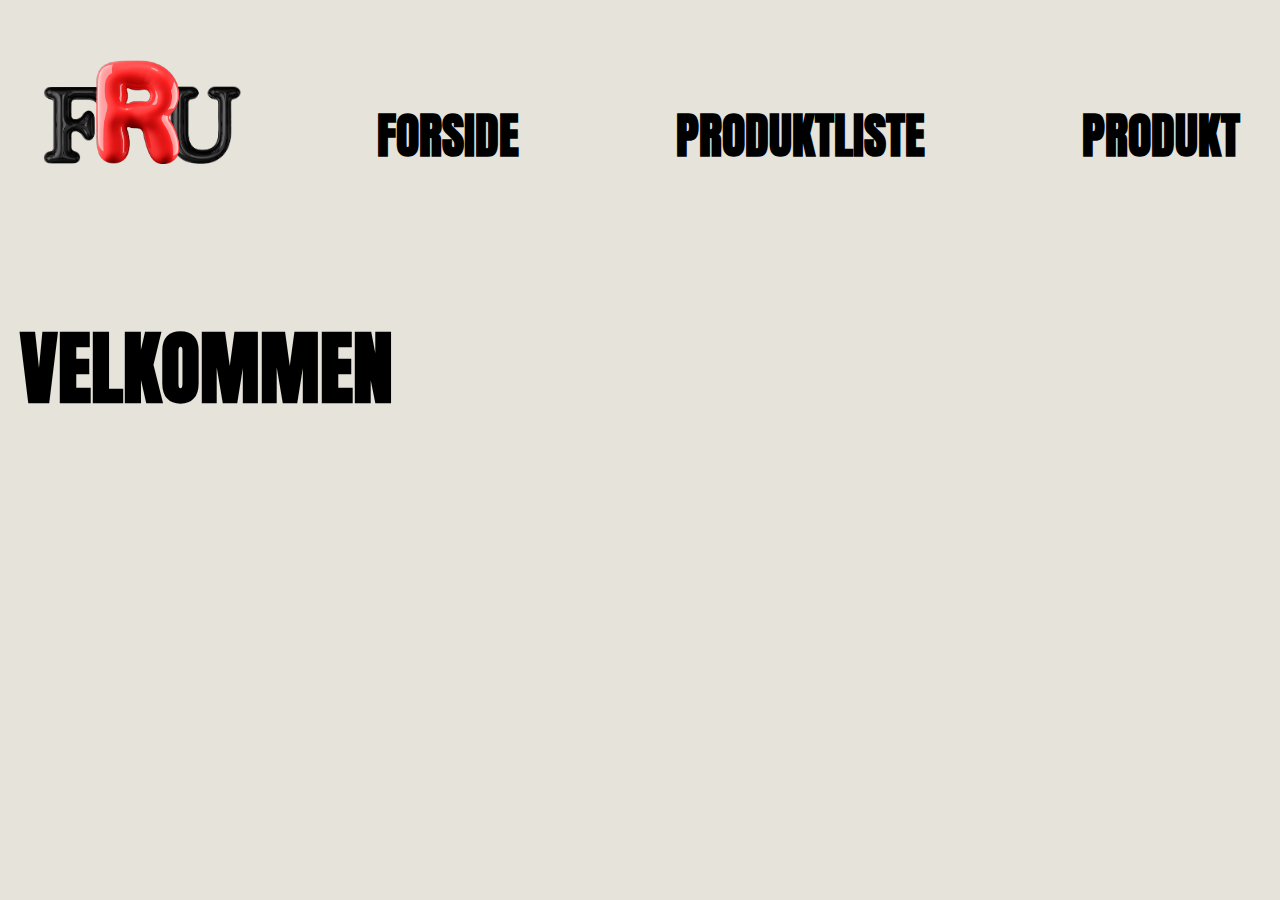
<file: index.html>
<!DOCTYPE html>
<html lang="da">

<head>
    <meta charset="UTF-8">
    <meta name="viewport" content="width=device-width, initial-scale=1.0">
    <meta name="robots" content="noindex">
    <link rel="icon" type="image/x-icon" href="getwetlogo.svg">
    <link rel="stylesheet" href="style.css">
    <link rel="preconnect" href="https://fonts.googleapis.com">
    <link rel="preconnect" href="https://fonts.gstatic.com" crossorigin>
    <link href="https://fonts.googleapis.com/css2?family=Anton&display=swap" rel="stylesheet">
    <title>Forside</title>
</head>

<body>
    <header>
        <div class="logo">
            <a href="index.html"> <img src="getwetlogo.svg" alt="fg"></a>
        </div>
        <ul class="menu">
            <li> <a href="index.html">FORSIDE</a></li>
            <li> <a href="produktliste.html">PRODUKTLISTE</a></li>
            <li> <a href="produkt.html">PRODUKT</a></li>
        </ul>
    </header>
    <div class="velkommen">
        <h1>VELKOMMEN</h1>
    </div>

    <main id="category_list_container">


    </main>
    <script src="index.js"></script>
</body>
</file>
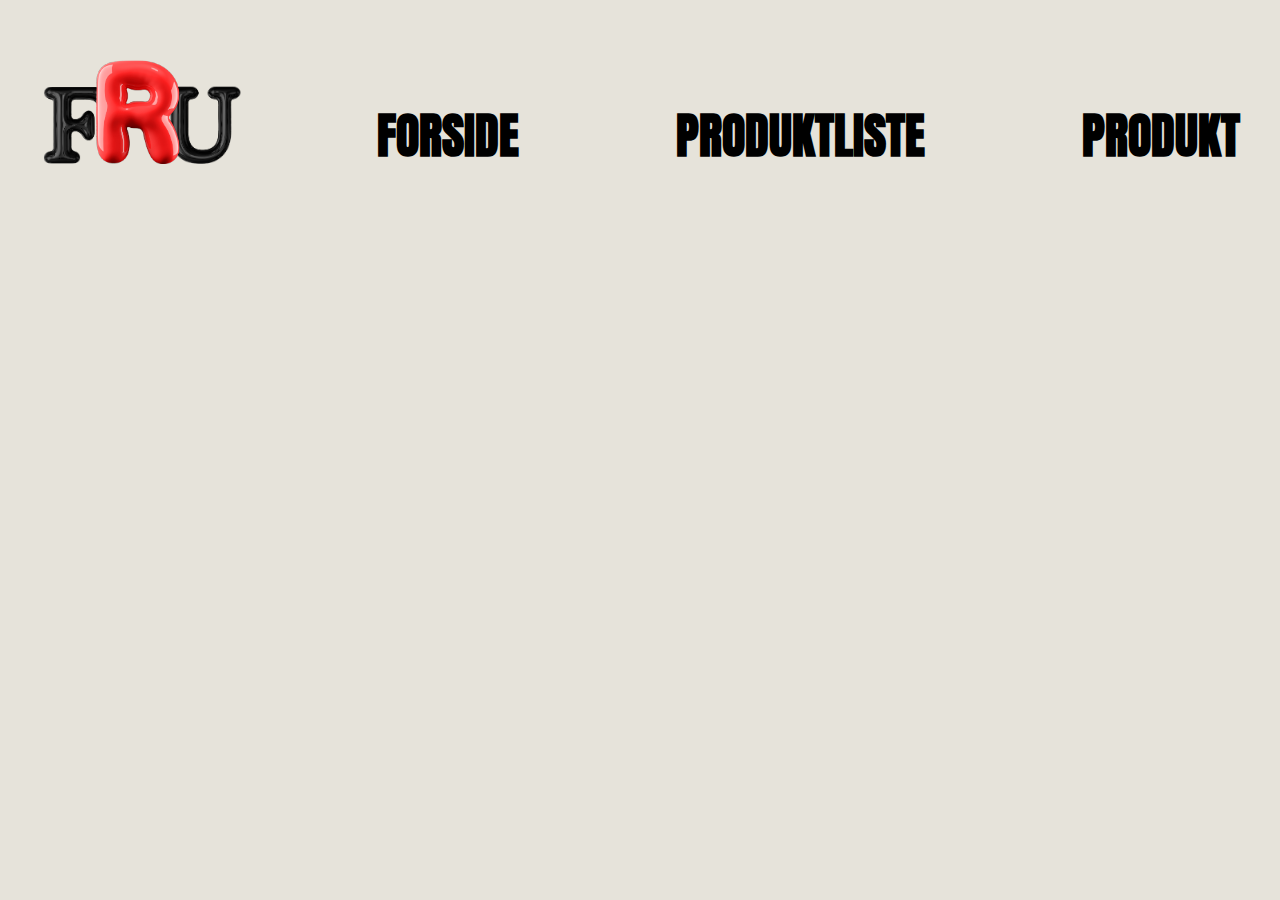
<file: produkt.html>
<!DOCTYPE html>
<html lang="da">

<head>
    <meta charset="UTF-8">
    <meta name="viewport" content="width=device-width, initial-scale=1.0">
    <meta name="robots" content="noindex">
    <link rel="stylesheet" href="style.css">

    <link rel="icon" type="image/x-icon" href="getwetlogo.svg">
    <link rel="stylesheet" href="style.css">
    <link rel="preconnect" href="https://fonts.googleapis.com">
    <link rel="preconnect" href="https://fonts.gstatic.com" crossorigin>
    <link href="https://fonts.googleapis.com/css2?family=Anton&display=swap" rel="stylesheet">
    <title>Produkt</title>
</head>

<body>
    <header>
        <div class="logo">
            <a href="index.html"> <img src="getwetlogo.svg" alt="fg"></a>
        </div>
        <ul class="menu">
            <li> <a href="index.html">FORSIDE</a></li>
            <li> <a href="produktliste.html">PRODUKTLISTE</a></li>
            <li> <a href="produkt.html">PRODUKT</a></li>
        </ul>
    </header>


    <main>

        <section id="productcontainer">


        </section>

    </main>
    <script src="single.js"></script>
</body>

</html>
</file>
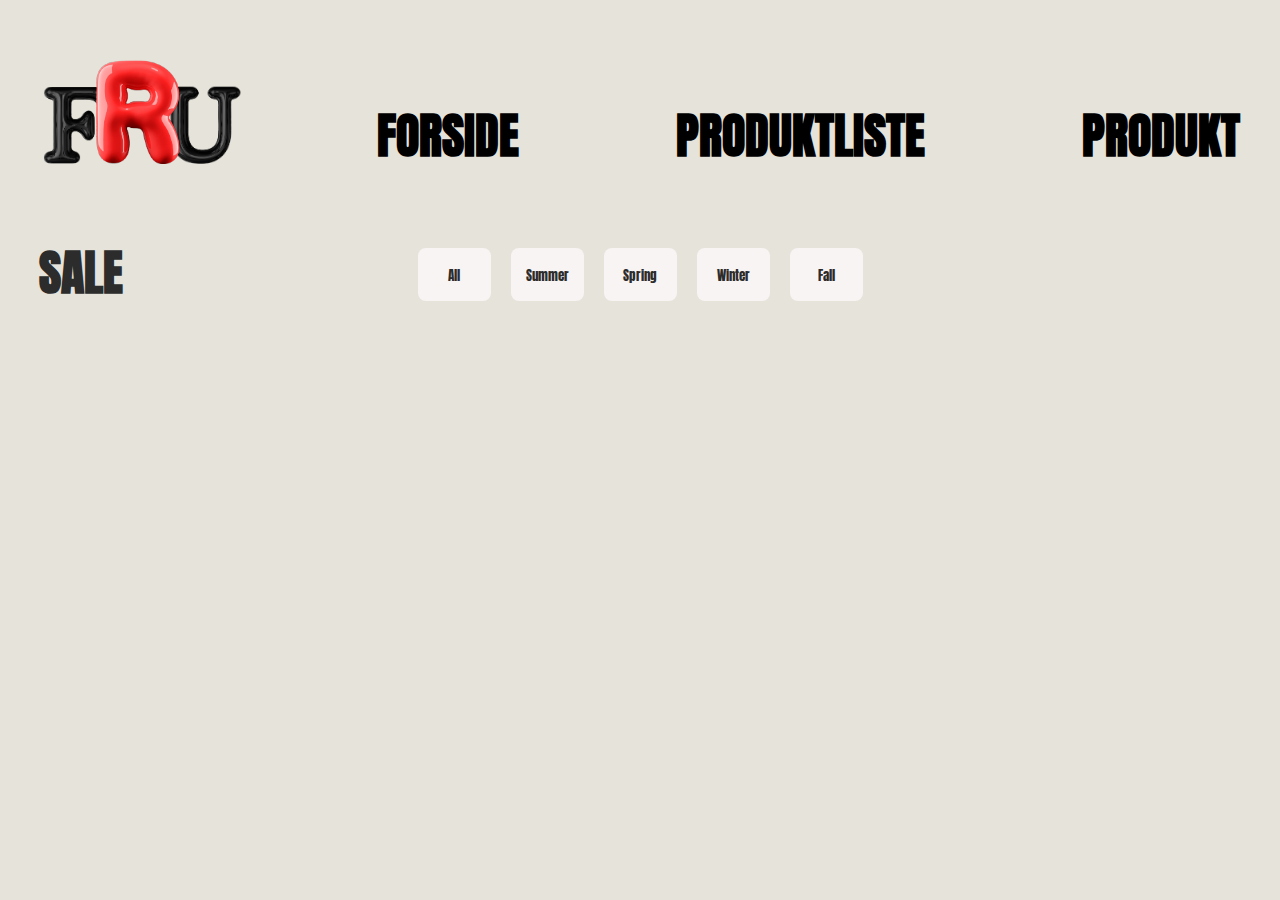
<file: produktliste.html>
<!DOCTYPE html>
<html lang="da">

<head>
    <meta charset="UTF-8">
    <meta name="viewport" content="width=device-width, initial-scale=1.0">
    <meta name="robots" content="noindex">
    <link rel="stylesheet" href="style.css">
    <link rel="icon" type="image/x-icon" href="getwetlogo.svg">
    <link rel="preconnect" href="https://fonts.googleapis.com">
    <link rel="preconnect" href="https://fonts.gstatic.com" crossorigin>
    <link href="https://fonts.googleapis.com/css2?family=Anton&display=swap" rel="stylesheet">
    <title>Produktliste</title>
</head>

<body>
    <header>
        <div class="logo">
            <a href="index.html"> <img src="getwetlogo.svg" alt="fg"></a>
        </div>
        <ul class="menu">
            <li> <a href="index.html">FORSIDE</a></li>
            <li> <a href="produktliste.html">PRODUKTLISTE</a></li>
            <li> <a href="produkt.html">PRODUKT</a></li>
        </ul>
    </header>
    <main>

        <section class="buttons">
            <button data-season="All">All</button>
            <button data-season="Summer">Summer</button>
            <button data-season="Spring">Spring</button>
            <button data-season="Winter">Winter</button>
            <button data-season="Fall">Fall</button>
        </section>
        <div class="sale">
            <h2>SALE</h2>
        </div>
        <section class="product_container">




        </section>
    </main>
    <script src="list.js"></script>
</body>

</html>
</file>
<file: style.css>
* {
  margin: 0;
  padding: 0;
  box-sizing: border-box;
}

.anton-regular {
  font-family: "Anton", sans-serif;
  font-weight: 400;
  font-style: normal;
}

body {
  background-color: #e6e3da;
  margin: 20px;
}

header {
  margin: 20px;
  display: grid;
  grid-template-columns: 1fr 1fr;
}

.logo img {
  width: 204px;
}

.menu a {
  text-decoration: none;
  font-family: "Anton", sans-serif;
  font-size: 3rem;
  font-weight: 600;
  color: #000000;
}

.menu a:hover {
  color: #ff1f1f;
}

.menu {
  list-style: none;
  display: grid;
  grid-template-columns: 1fr 1fr 1fr;
  gap: 157px;
  margin-top: 80px;
}

.velkommen h1 {
  font-family: "Anton", sans-serif;
  color: #000000;
  font-size: 5rem;
  font-weight: 600;
  margin-top: 80px;
  margin-bottom: 100px;
}

#category_list_container h2 {
  font-family: "Anton", sans-serif;
  color: #e6e3da;
  font-size: 3rem;
  font-weight: 400;
  border-color: #3d2112;
}

.knap {
  font-family: "Anton", sans-serif;
  color: #2c2c2c;
  font-size: 2rem;
  font-weight: 400;
  text-decoration: none;
  background-color: #e6e3da;
  display: flex;
  align-items: center;
  justify-content: center;
  width: 400px;
  height: 100px;
  border-radius: 10px;
  border-color: rgb(8, 10, 9);
  border: 3px solid;
}

#category_list_container a:hover {
  background-color: #f32121;
  color: #e6e3da;
}

#category_list_container {
  display: grid;
  grid-template-columns: 1fr 1fr 1fr;
  list-style: none;
  gap: 20px;
}

.product_container {
  display: grid;
  grid-template-columns: repeat(4, 345px);
  list-style: none;
  background-color: #e6e3da;
  padding: 20px;
}

.product_container img {
  width: 300px;
}

.produkt1 h3 {
  font-family: "Anton", sans-serif;
  color: #2c2c2c;
  font-size: 1.2rem;
  font-weight: 700;
}

.produkt1 h4 {
  font-family: Inter;
  color: #2c2c2c80;
  font-size: 1rem;
  font-weight: 400;
}

.produkt1 p {
  color: #2c2c2c;
  font-size: 1rem;
  font-weight: 400;
  margin-top: 6px;
}

.product_container h3 {
  font-family: "Anton", sans-serif;
  color: #2c2c2c;
  font-size: 1.2rem;
  font-weight: 700;
}

.product_container h4 {
  font-family: Inter;
  color: #2c2c2c80;
  font-size: 1rem;
  font-weight: 400;
}

.product_container p {
  color: #2c2c2c;
  font-size: 1rem;
  font-weight: 400;
  margin-top: 6px;
}

.sale h2 {
  font-family: "Anton", sans-serif;
  color: #2c2c2c;
  font-size: 3rem;
  font-weight: 800;
  margin-top: 20px;
  margin-left: 19px;
}

#productcontainer img {
  width: 420px;
}

#productcontainer h2 {
  font-family: "Anton", sans-serif;
  color: #506293;
  font-size: 2rem;
  font-weight: 800;
}

#productcontainer h3 {
  font-family: "Anton", sans-serif;
  color: #2c2c2c80;
  font-size: 1.2rem;
  font-weight: 400;
}

#productcontainer p {
  color: #2c2c2c;
  font-size: 1rem;
  font-weight: 400;
  margin-top: 20px;
}

.billede {
  display: grid;
  grid-template-columns: 1fr 2fr;
  margin-top: 20px;
}

.størrelser a {
  font-family: "Anton", sans-serif;
  color: #f9f4f4;
  font-size: 1rem;
  font-weight: 400;
  text-decoration: none;
  background-color: #2c2c2c;
  display: flex;
  align-items: center;
  justify-content: center;
  width: 50px;
  height: 50px;
  border-radius: 10px;
}

.størrelser {
  display: grid;
  grid-template-columns: repeat(5, 60px);
  list-style: none;
  margin-top: 80px;
}

.størrelser a:hover {
  background-color: #f9f4f4;
  color: #2c2c2c;
}

.tekst a {
  font-family: "Anton", sans-serif;
  color: #f9f4f4;
  font-size: 1rem;
  font-weight: 400;
  text-decoration: none;
  background-color: #2c2c2c;
  display: flex;
  align-items: center;
  justify-content: center;
  height: 50px;
  border-radius: 10px;
}

.pib img {
  width: 10px;
}

.pib a:hover {
  background-color: #506293;
  color: #2c2c2c;
}

.soldout .imageContainer p {
  display: inline-block;
  color: red;
  rotate: 10deg;
  font-size: 270%;
  border: 2px solid red;
  border-radius: 0.5rem;
  place-self: center center;
}

.imageContainer p {
  display: none;
}

.imageContainer {
  display: grid;
}

.imageContainer > * {
  grid-area: 1/1;
}

.billede {
  display: flex;
  flex-direction: column;
  align-items: start;
  text-align: left;
}

.buttons button {
  color: #2c2c2c;
  background-color: #f9f4f4;
  font-family: "Anton", sans-serif;
  border: 0.5rem;
  font-size: -3.8rem;
  border-radius: 0.5rem;
  width: 73px;
  height: 53px;
}

.buttons button:hover {
  background-color: #e8534e;
}

.buttons {
  display: flex;
  justify-content: center;
  gap: 20px;
  margin-bottom: -84px;
}
.discounted_container {
  display: none;
}

.discount .discounted_container {
  display: flex;
  justify-content: space-between;
}

.discount .price {
  text-decoration: overline;
}

.discounted_container p:nth-child(2) {
  background-color: #e8534e;
  color: white;
  padding: 10px;
  font-size: 80%;
}
</file>
